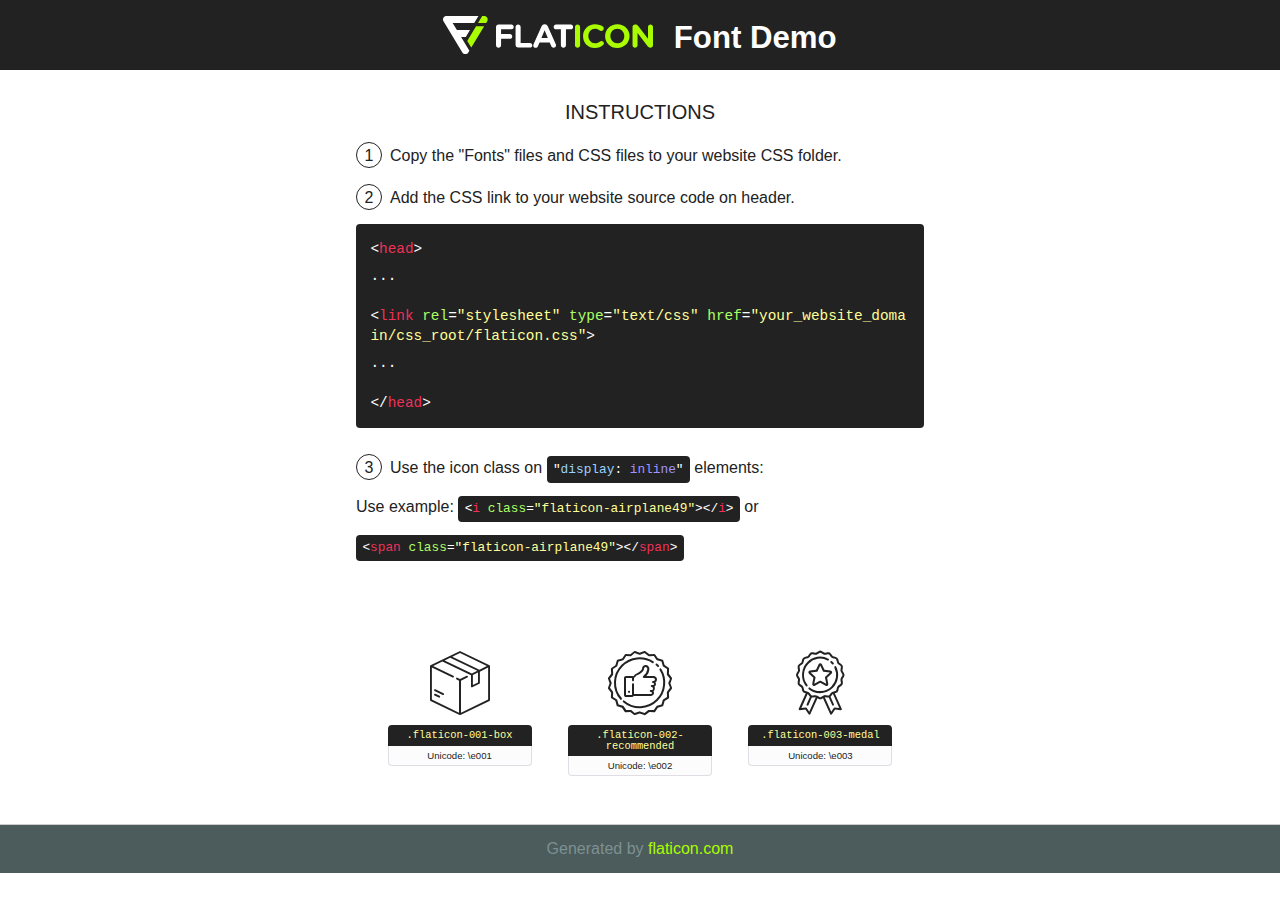
<file: static/fonts/flaticon/font/flaticon.html>
<!DOCTYPE html>
		<html>
		<head>
			<title>flaticon font - Generated with flaticon.com</title>
			<style>
				@font-face {
					font-family: "flaticon";
					src: url("./flaticon.eot");
					src: url("./flaticon.eot?#iefix") format("embedded-opentype"),
					url("./flaticon.woff") format("woff"),
					url("./flaticon.ttf") format("truetype"),
					url("./flaticon.svg#flaticon") format("svg");
					font-weight: normal;
					font-style: normal;
					-webkit-font-smoothing: antialiased;
					-moz-osx-font-smoothing: grayscale;
				}
				html, body, div, span, applet, object, iframe,
				h1, h2, h3, h4, h5, h6, p, blockquote, pre,
				a, abbr, acronym, address, big, cite, code,
				del, dfn, em, img, ins, kbd, q, s, samp,
				small, strike, strong, sub, sup, tt, var,
				b, u, i, center,
				dl, dt, dd, ol, ul, li,
				fieldset, form, label, legend,
				table, caption, tbody, tfoot, thead, tr, th, td,
				article, aside, canvas, details, embed,
				figure, figcaption, footer, header, hgroup,
				menu, nav, output, ruby, section, summary,
				time, mark, audio, video {
					margin: 0;
					padding: 0;
					border: 0;
					font-size: 100%;
					font: inherit;
					vertical-align: baseline;
				}
				/* HTML5 display-role reset for older browsers */
				article, aside, details, figcaption, figure,
				footer, header, hgroup, menu, nav, section {
					display: block;
				}
				body {
					line-height: 1;
				}
				ol, ul {
					list-style: none;
				}
				blockquote, q {
					quotes: none;
				}
				blockquote:before, blockquote:after,
				q:before, q:after {
					content: "";
					content: none;
				}
				table {
					border-collapse: collapse;
					border-spacing: 0;
				}
				body {
					font-family: "Varela Round", Helvetica, Arial, sans-serif;
					font-size: 16px;
					color: #222;
				}
				a {
					color: #333;
					border-bottom: 1px solid #a9fd00;
					font-weight: bold;
					text-decoration: none;
				}
    * {
				-moz-box-sizing: border-box;
				-webkit-box-sizing: border-box;
				box-sizing: border-box;
				margin: 0;
				padding: 0;
			}
			[class^="flaticon-"]:before, [class*=" flaticon-"]:before, [class^="flaticon-"]:after, [class*=" flaticon-"]:after {
				font-family: "flaticon";
				font-size: 30px;
				font-style: normal;
				margin-left: 20px;
				color: #333;
			}
			.wrapper {
				max-width: 600px;
				margin: auto;
				padding: 0 1em;
			}
			.title {
				font-size: 1.25em;
				text-align: center;
				margin-bottom: 1em;
				text-transform: uppercase;
			}
			header {
				text-align: center;
				background-color: #222;
				color: #fff;
				padding: 1em;
			}
			header .logo {
				width: 210px;
				height: 38px;
				display: inline-block;
				vertical-align: middle;
				margin-right: 1em;
				border: none;
			}
			header strong {
				font-size: 1.95em;
				font-weight: bold;
				vertical-align: middle;
				margin-top: 5px;
				display: inline-block;
			}
			.demo {
				margin: 2em auto;
				line-height: 1.25em;
			}
			.demo ul li {
				margin-bottom: 1em;
			}
			.demo ul li .num {
				color: #222;
				border-radius: 20px;
				display: inline-block;
				width: 26px;
				padding: 3px;
				height: 26px;
				text-align: center;
				margin-right: 0.5em;
				border: 1px solid #222;
			}
			.demo ul li code {
				background-color: #222;
				border-radius: 4px;
				padding: 0.25em 0.5em;
				display: inline-block;
				color: #fff;
				font-family: Consolas,Monaco,Lucida Console,Liberation Mono,DejaVu Sans Mono,Bitstream Vera Sans Mono,Courier New, monospace;
				font-weight: lighter;
				margin-top: 1em;
				font-size: 0.8em;
				word-break: break-all;
			}
			.demo ul li code.big {
				padding: 1em;
				font-size: 0.9em;
			}
			.demo ul li code .red {
				color: #EF3159;
			}
			.demo ul li code .green {
				color: #ACFF65;
			}
			.demo ul li code .yellow {
				color: #FFFF99;
			}
			.demo ul li code .blue {
				color: #99D3FF;
			}
			.demo ul li code .purple {
				color: #A295FF;
			}
			.demo ul li code .dots {
				margin-top: 0.5em;
				display: block;
			}
    #glyphs {
			border-bottom: 1px solid #ccc;
			padding: 2em 0;
			text-align: center;
		}
		.glyph {
			display: inline-block;
			width: 9em;
			margin: 1em;
			text-align: center;
			vertical-align: top;
			background: #FFF;
		}
		.glyph .glyph-icon {
			padding: 10px;
			display: block;
			font-family:"flaticon";
			font-size: 64px;
			line-height: 1;
		}
		.glyph .glyph-icon:before {
			font-size: 64px;
			color: #222;
			margin-left: 0;
		}
		.class-name {
			font-size: 0.65em;
			background-color: #222;
			color: #fff;
			border-radius: 4px 4px 0 0;
			padding: 0.5em;
			color: #FFFF99;
			font-family: Consolas,Monaco,Lucida Console,Liberation Mono,DejaVu Sans Mono,Bitstream Vera Sans Mono,Courier New, monospace;
		}
		.author-name {
			font-size: 0.6em;
			background-color: #fcfcfd;
			border: 1px solid #DEDEE4;
			border-top: 0;
			border-radius: 0 0 4px 4px;
			padding: 0.5em;
		}
		.class-name:last-child {
			font-size: 10px;
			color:#888;
		}
		.class-name:last-child a {
			font-size: 10px;
			color:#555;
		}
		.class-name:last-child a:hover {
			color:#a9fd00;
		}
		.glyph > input {
			display: block;
			width: 100px;
			margin: 5px auto;
			text-align: center;
			font-size: 12px;
			cursor: text;
		}
		.glyph > input.icon-input {
			font-family:"flaticon";
			font-size: 16px;
			margin-bottom: 10px;
		}
		.attribution .title {
			margin-top: 2em;
		}
		.attribution textarea {
			background-color: #fcfcfd;
			padding: 1em;
			border: none;
			box-shadow: none;
			border: 1px solid #DEDEE4;
			border-radius: 4px;
			resize: none;
			width: 100%;
			height: 150px;
			font-size: 0.8em;
			font-family: Consolas,Monaco,Lucida Console,Liberation Mono,DejaVu Sans Mono,Bitstream Vera Sans Mono,Courier New, monospace;
			-webkit-appearance: none;
		}
		.iconsuse {
			margin: 2em auto;
			text-align: center;
			max-width: 1200px;
		}
		.iconsuse:after {
			content: "";
			display: table;
			clear: both;
		}
		.iconsuse .image {
			float: left;
			width: 25%;
			padding: 0 1em;
		}
		.iconsuse .image p {
			margin-bottom: 1em;
		}
		.iconsuse .image span {
			display: block;
			font-size: 0.65em;
			background-color: #222;
			color: #fff;
			border-radius: 4px;
			padding: 0.5em;
			color: #FFFF99;
			margin-top: 1em;
			font-family: Consolas,Monaco,Lucida Console,Liberation Mono,DejaVu Sans Mono,Bitstream Vera Sans Mono,Courier New, monospace;
		}
    #footer {
		text-align: center;
		background-color: #4C5B5C;
		color: #7c9192;
		padding: 1em;
	}
    #footer a {
	border: none;
	color: #a9fd00;
	font-weight: normal;
}
@media (max-width: 960px) {
	.iconsuse .image {
		width: 50%;
	}
}
@media (max-width: 560px) {
	.iconsuse .image {
		width: 100%;
	}
}
</style>
<link rel="stylesheet" type="text/css" href="flaticon.css">
</head>

<body class="characters-off">

	<header>
		<a href="http://www.flaticon.com" target="_blank" class="logo">
			<svg version="1.1" xmlns="http://www.w3.org/2000/svg" xmlns:xlink="http://www.w3.org/1999/xlink" xmlns:a="http://ns.adobe.com/AdobeSVGViewerExtensions/3.0/" viewBox="0 0 560.875 102.036" enable-background="new 0 0 560.875 102.036" xml:space="preserve">
				<defs>
				</defs>
				<g>
					<g class="letters">
						<path fill="#ffffff" d="M141.596,29.675c0-3.777,2.985-6.767,6.764-6.767h34.438c3.426,0,6.15,2.728,6.15,6.15
						c0,3.43-2.724,6.149-6.15,6.149h-27.674v13.091h23.719c3.429,0,6.151,2.724,6.151,6.15c0,3.43-2.723,6.149-6.151,6.149h-23.719
						v17.574c0,3.773-2.986,6.761-6.764,6.761c-3.779,0-6.764-2.989-6.764-6.761V29.675z"></path>
						<path fill="#ffffff" d="M193.844,29.149c0-3.781,2.985-6.767,6.764-6.767c3.776,0,6.763,2.985,6.763,6.767v42.957h25.039
						c3.426,0,6.149,2.726,6.149,6.153c0,3.425-2.723,6.15-6.149,6.15h-31.802c-3.779,0-6.764-2.986-6.764-6.768V29.149z"></path>
						<path fill="#ffffff" d="M241.891,75.71l21.438-48.407c1.492-3.341,4.215-5.357,7.906-5.357h0.792
						c3.686,0,6.323,2.017,7.815,5.357l21.439,48.407c0.436,0.967,0.701,1.845,0.701,2.723c0,3.602-2.809,6.501-6.414,6.501
						c-3.161,0-5.269-1.845-6.499-4.655l-4.132-9.661h-27.059l-4.301,10.102c-1.144,2.631-3.426,4.214-6.237,4.214
						c-3.517,0-6.24-2.81-6.24-6.325C241.1,77.64,241.451,76.677,241.891,75.71z M279.932,58.666l-8.521-20.297l-8.526,20.297H279.932
						z"></path>
						<path fill="#ffffff" d="M314.864,35.387H301.86c-3.429,0-6.239-2.813-6.239-6.238c0-3.429,2.811-6.24,6.239-6.24h39.533
						c3.426,0,6.237,2.811,6.237,6.24c0,3.425-2.811,6.238-6.237,6.238h-13.001v42.785c0,3.773-2.99,6.761-6.764,6.761
						c-3.779,0-6.764-2.989-6.764-6.761V35.387z"></path>
						<path fill="#A9FD00" d="M352.615,29.149c0-3.781,2.985-6.767,6.767-6.767c3.774,0,6.761,2.985,6.761,6.767v49.024
						c0,3.773-2.987,6.761-6.761,6.761c-3.781,0-6.767-2.989-6.767-6.761V29.149z"></path>
						<path fill="#A9FD00" d="M374.132,53.836v-0.179c0-17.481,13.178-31.801,32.065-31.801c9.22,0,15.459,2.458,20.557,6.238
						c1.402,1.054,2.637,2.985,2.637,5.357c0,3.692-2.985,6.59-6.681,6.59c-1.845,0-3.071-0.702-4.044-1.319
						c-3.776-2.813-7.729-4.393-12.562-4.393c-10.364,0-17.831,8.611-17.831,19.154v0.173c0,10.542,7.291,19.329,17.831,19.329
						c5.715,0,9.492-1.756,13.359-4.834c1.049-0.874,2.458-1.491,4.039-1.491c3.429,0,6.325,2.813,6.325,6.236
						c0,2.106-1.056,3.78-2.282,4.834c-5.539,4.834-12.036,7.733-21.878,7.733C387.572,85.464,374.132,71.493,374.132,53.836z"></path>
						<path fill="#A9FD00" d="M433.009,53.836v-0.179c0-17.481,13.79-31.801,32.766-31.801c18.981,0,32.592,14.143,32.592,31.628v0.173
						c0,17.483-13.785,31.807-32.769,31.807C446.625,85.464,433.009,71.32,433.009,53.836z M484.224,53.836v-0.179
						c0-10.539-7.725-19.326-18.626-19.326c-10.893,0-18.449,8.611-18.449,19.154v0.173c0,10.542,7.73,19.329,18.626,19.329
						C476.676,72.986,484.224,64.378,484.224,53.836z"></path>
						<path fill="#A9FD00" d="M506.233,29.321c0-3.774,2.99-6.763,6.767-6.763h1.401c3.252,0,5.183,1.583,7.029,3.953l26.093,34.265
						V29.059c0-3.692,2.99-6.677,6.681-6.677c3.683,0,6.671,2.985,6.671,6.677v48.934c0,3.78-2.987,6.765-6.764,6.765h-0.436
						c-3.257,0-5.188-1.581-7.034-3.953l-27.056-35.492v32.944c0,3.687-2.985,6.676-6.678,6.676c-3.683,0-6.673-2.989-6.673-6.676
						V29.321z"></path>
					</g>
					<g class="insignia">
						<path fill="#ffffff" d="M48.372,56.137h12.517l11.156-18.537H37.186L25.688,18.539h57.825L94.668,0H9.271
						C5.925,0,2.842,1.801,1.198,4.716c-1.644,2.907-1.593,6.482,0.134,9.343l50.38,83.501c1.678,2.781,4.689,4.476,7.938,4.476
						c3.246,0,6.257-1.695,7.935-4.476l2.898-4.804L48.372,56.137z"></path>
						<g class="i">
							<path fill="#A9FD00" d="M93.575,18.539h0.031v0.004l21.652,0.004l2.705-4.488c1.727-2.861,1.778-6.436,0.133-9.343
							C116.454,1.801,113.371,0,110.026,0h-5.294L93.575,18.539z"></path>
							<polygon fill="#A9FD00" points="88.291,27.356 64.725,66.486 75.519,84.404 109.942,27.356"></polygon>
						</g>
					</g>
				</g>
			</svg>
		</a>
		<strong>Font Demo</strong>
	</header>


	<section class="demo wrapper">

		<p class="title">Instructions</p>

		<ul>
			<li>
				<span class="num">1</span>Copy the "Fonts" files and CSS files to your website CSS folder.
			</li>
			<li>
				<span class="num">2</span>Add the CSS link to your website source code on header.
				<code class="big">
					&lt;<span class="red">head</span>&gt;
					<br/><span class="dots">...</span>
					<br/>&lt;<span class="red">link</span> <span class="green">rel</span>=<span class="yellow">"stylesheet"</span> <span class="green">type</span>=<span class="yellow">"text/css"</span> <span class="green">href</span>=<span class="yellow">"your_website_domain/css_root/flaticon.css"</span>&gt;
					<br/><span class="dots">...</span>
					<br/>&lt;/<span class="red">head</span>&gt;
				</code>
			</li>

			<li>
				<p>
					<span class="num">3</span>Use the icon class on <code>"<span class="blue">display</span>:<span class="purple"> inline</span>"</code> elements:
					<br />
					Use example: <code>&lt;<span class="red">i</span> <span class="green">class</span>=<span class="yellow">&quot;flaticon-airplane49&quot;</span>&gt;&lt;/<span class="red">i</span>&gt;</code> or <code>&lt;<span class="red">span</span> <span class="green">class</span>=<span class="yellow">&quot;flaticon-airplane49&quot;</span>&gt;&lt;/<span class="red">span</span>&gt;</code>
				</li>
			</ul>

		</section>

		<section id="glyphs"><div class="glyph"><div class="glyph-icon flaticon-001-box"></div>
				<div class="class-name">.flaticon-001-box</div>
				<div class="author-name">Unicode: \e001</div>
			</div> <div class="glyph"><div class="glyph-icon flaticon-002-recommended"></div>
				<div class="class-name">.flaticon-002-recommended</div>
				<div class="author-name">Unicode: \e002</div>
			</div> <div class="glyph"><div class="glyph-icon flaticon-003-medal"></div>
				<div class="class-name">.flaticon-003-medal</div>
				<div class="author-name">Unicode: \e003</div>
			</div> </section>
		<div id="footer">
			<div>Generated by <a href="http://www.flaticon.com">flaticon.com</a></div>
		</div>
	</body>
	</html>
</file>
<file: static/fonts/flaticon/font/flaticon.css>
.flaticon-001-box:before {
	content: "\e001";
}
.flaticon-002-recommended:before {
	content: "\e002";
}
.flaticon-003-medal:before {
	content: "\e003";
}
</file>
